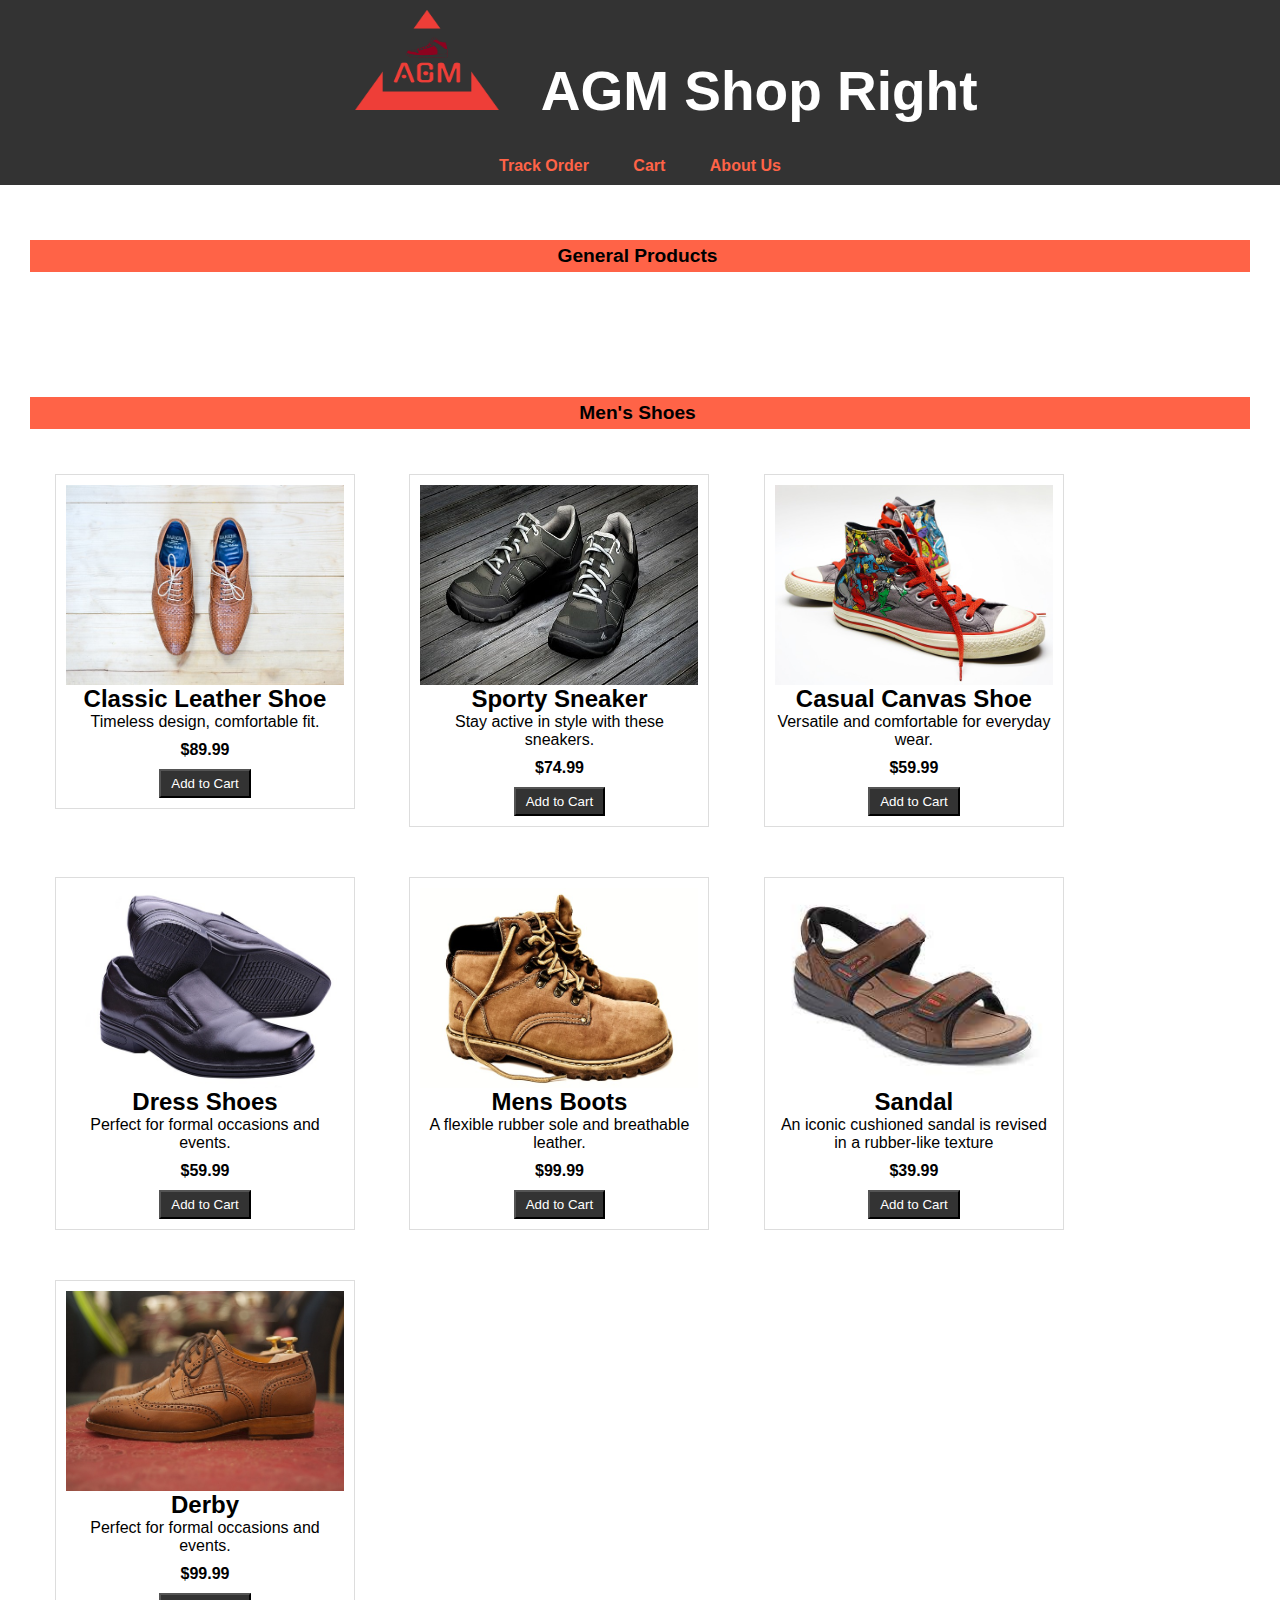
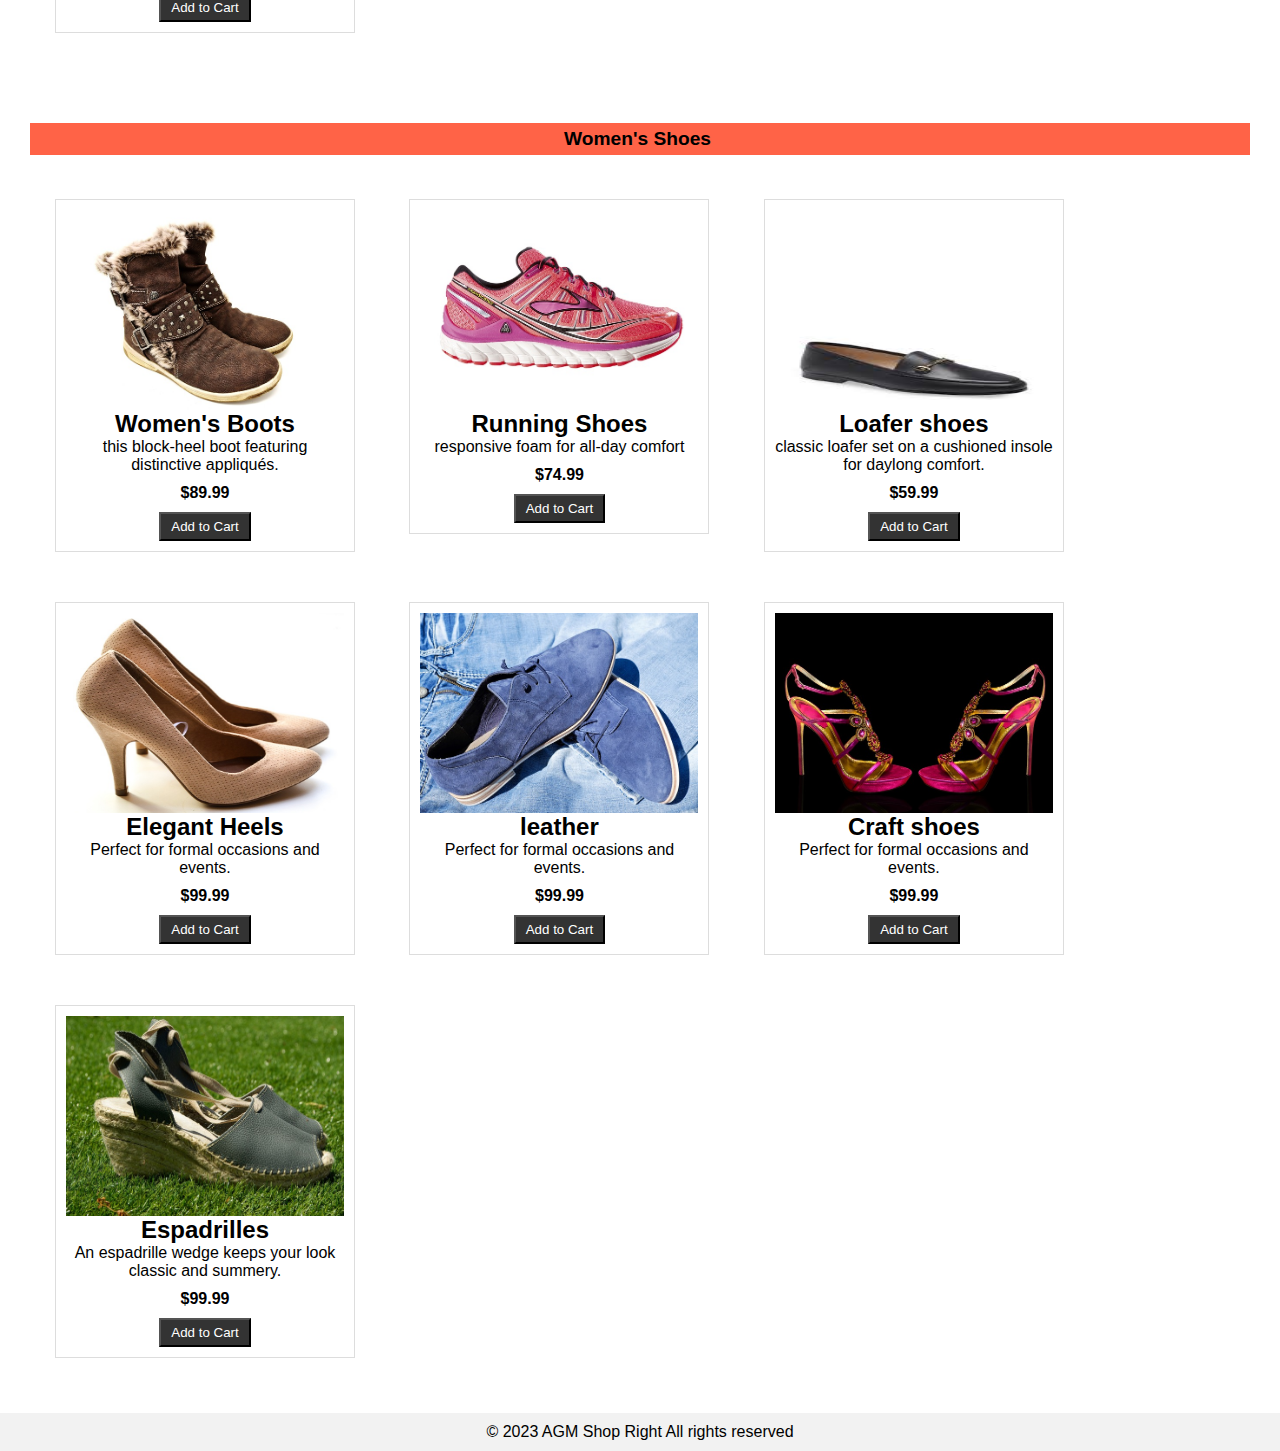
<file: index.html>
<!DOCTYPE html>
<html lang="en">
<head>
    <meta charset="UTF-8">
    <meta name="viewport" content="width=device-width, initial-scale=1.0">
    <!-- <meta http-equiv="Content-Security-Policy" content="upgrade-insecure-requests" /> -->
    <title> AGM E-Commerce</title>
    <link rel="stylesheet" href="./Assets/style.css">
    
</head>
<body>
    <header> 
        <!--Logo and navigation here-->
       <div class="logo">
       <h1><a href="#"><img src="Assets/Images/logo-no-background.png" alt="AGM Shop Right"></a> AGM Shop Right</h1>
    </div>
        <nav>
            <ul>
                <li><a href="#trackOrder">Track Order</a></li>
                <li><a href="cart.html">Cart</a><sup id="itemsInCart"></sup></li>
                <li><a href="about.html">About Us</a></li>
            </ul>
        </nav>
    </header>
    <main>
        <!-- General Product list Section here-->
        <section class ="products">
            <h3>General Products</h3>
            <ul id="productList" class="products">
            </ul>
        
        </section>
        
       <!-- Men's Shoes Products here-->
        <section class="products">
            <h3>Men's Shoes</h3>
            <article class="product">
                <img src="Assets/Images/fashion1.jpg" alt="Men's Shoe">
                <h2>Classic Leather Shoe</h2>
                <p>Timeless design, comfortable fit.</p>
                <span class="price">$89.99</span>
                <button class="addToCart" data-product-id="1">Add to Cart</button>
            </article>
            <article class="product">
                <img src="Assets/Images/fashion2.jpg" alt="Women's Shoe">
                <h2>Sporty Sneaker</h2>
                <p>Stay active in style with these sneakers.</p>
                <span class="price">$74.99</span>
                <button class="addToCart" data-product-id="2">Add to Cart</button>
            </article>
            <article class="product">
                <img src="Assets/Images/fashion3.jpg" alt="Men's Shoe">
                <h2>Casual Canvas Shoe</h2>
                <p>Versatile and comfortable for everyday wear.</p>
                <span class="price">$59.99</span>
                <button  class="addToCart"  data-product-id="3">Add to Cart</button>
            </article>
        
            <article class="product">
                <img src="Assets/Images/dress shoes.jpg" alt="men's Shoe">
                <h2>Dress Shoes</h2>
                <p>Perfect for formal occasions and events.</p>
                <span class="price">$59.99</span>
                <button class="addToCart"  data-product-id="4">Add to Cart</button>
            </article>

            <article class="product">
                <img src="Assets/Images/walking-boots.jpg" alt="men's Shoe">
                <h2>Mens Boots</h2>
                <p>A flexible rubber sole and breathable leather.</p>
                <span class="price">$99.99</span>
                <button class="addToCart" data-product-id="5">Add to Cart</button>
            </article>

            <article class="product">
                <img src="Assets/Images/sandals.jpeg" alt="men's Shoe">
                <h2>Sandal</h2>
                <p>An iconic cushioned sandal is revised in a rubber-like texture</p>
                <span class="price">$39.99</span>
                <button class="addToCart" data-product-id="6">Add to Cart</button>
            </article>
            <article class="product">
                <img src="Assets/Images/Derby.jpg" alt="men's Shoe">
                <h2>Derby</h2>
                <p>Perfect for formal occasions and events.</p>
                <span class="price">$99.99</span>
                <button class="addToCart" data-product-id="7">Add to Cart</button>
            </article>
        </section>
   

        <!--Women's shoes products here-->
        <section class="products">
            <h3>Women's Shoes</h3>
            <article class="product">
                <img src="Assets/Images/winter-boots-3059079_640.jpg" alt="Men's Shoe">
                <h2>Women's Boots</h2>
                <p>this block-heel boot featuring distinctive appliqués.</p>
                <span class="price">$89.99</span>
                <button class="addToCart" data-product-id="8">Add to Cart</button>
            </article>

            <article class="product">
                <img src="Assets/Images/running-shoe.jpg" alt="Women's Shoe">
                <h2>Running Shoes</h2>
                <p> responsive foam for all-day comfort </p>
                <span class="price">$74.99</span>
                <button class="addToCart" data-product-id="9">Add to Cart</button>
            </article>

            <article class="product">
                <img src="Assets/Images/loafer.jpeg" alt="Men's Shoe">
                <h2>Loafer shoes</h2>
                <p> classic loafer set on a cushioned insole for daylong comfort.</p>
                <span class="price">$59.99</span>
                <button class="addToCart" data-product-id="10">Add to Cart</button>
            </article>
        
            <article class="product">
                <img src="Assets/Images/high-heels.jpg" alt="Women's Shoe">
                <h2>Elegant Heels</h2>
                <p>Perfect for formal occasions and events.</p>
                <span class="price">$99.99</span>
                <button class="addToCart" data-product-id="11">Add to Cart</button>
            </article>

            <article class="product">
                <img src="Assets/Images/shoe-2310400_640.jpg" alt="Women's Shoe">
                <h2>leather</h2>
                <p>Perfect for formal occasions and events.</p>
                <span class="price">$99.99</span>
                <button class="addToCart" data-product-id="12">Add to Cart</button>
            </article>

            <article class="product">
                <img src="Assets/Images/craft.jpg" alt="Women's Shoe">
                <h2>Craft shoes</h2>
                <p>Perfect for formal occasions and events.</p>
                <span class="price">$99.99</span>
                <button class="addToCart" data-product-id="13">Add to Cart</button>
            </article>
            <article class="product">
                <img src="Assets/Images/france-779229_640.jpg" alt="Women's Shoe">
                <h2>Espadrilles</h2>
                <p>An espadrille wedge keeps your look classic and summery.</p>
                <span class="price">$99.99</span>
                <button class="addToCart" data-product-id="14">Add to Cart</button>
            </article>
        </section>
    
    </main>

    <!--Footer here-->
    <footer>
        <p>&copy; 2023 AGM Shop Right All rights reserved</p>
    </footer>
    
    <script src="https://code.jquery.com/jquery-3.4.1.min.js"></script>
    <script src ="Assets/script.js"></script>
    <script src="Assets/cart.js"></script>
    <script src ="Assets/shopping.js"></script>
</body>
</html>
</file>
<file: Assets/style.css>
/*Set the default margin and padding*/
body , h1 ,h2 , p , ul , li {

    margin: 0;
    padding:0;
}

/*Srt the body font family.*/
body {

    font-family: Arial, Helvetica, sans-serif;
}

/*Set the header background color as black and text as a center.*/
header {

    background-color: #333;
    color:white;
    padding: 10px;
    text-align: center;
    
    align-items: center;
    
}

/* Set the logo width and height.*/
.logo img {
    width:200px;
    height:100px;
}

/*Set the website main title font-size and margin.*/
h1 {
    font-size: 55px;
    margin-left: 25px;
    
}

/*Set a navigational styles*/
nav ul {

    margin-top: 30px;
    list-style-type: none;
}


nav ul li{
    display: inline;
    font-weight: bold;
}


nav a {
    text-decoration: none;
    justify-content: space-around;
    padding: 20px;
    color:tomato;
}

/* set the footer styles here*/
footer {
    text-align: center;
    padding: 10px;
    background-color: #f2f2f2;
}

/*Set a product section styles.*/
.products {
    
    padding: 10px;
    margin: 20px;
}


.product {
    display: inline-block;
    
    vertical-align: top;
    width: 300px;
   
    margin: 25px;
    padding: 10px;
    border: 1px solid #ddd;
    box-sizing: border-box;
    text-align: center;
    transition: transform 0.3s, box-shadow 0.3s;
}


.product:hover {
    transform: translateY(-15px);
    
}


.price {
    display: block;
    margin-top: 10px;
    font-weight: bold;
}

button {
    background-color: #333;
    color: white;
    padding: 5px 10px;
    cursor: pointer;
    
}

/*add a hover effect on add to cart button*/
.product button:hover {
    background-color: green;
}

.product img {
    width: 100%;
    height: 200px;
    display: block;
    margin: 0 auto;
}
.product button {
    margin-top: 10px;
    align-items: center;
}

/* products section heading styles here */
.products h3 {
    
    font-size: 1.2rem;
   margin-top: 25px;
    text-align: center;
    background-color: tomato;
    padding: 5px 10px 5px  5px;
    
}

.products-list {
    border: 2px solid #f0f0f0;
    padding: 20px;
    margin: 20px;
    background-color: #f9f9f9;
    text-align: center;
}


.product-items {
    list-style: none;
    padding: 0;
    margin: 0;
    display: flex;
    flex-wrap: wrap;
    justify-content: space-between;
}

.product-items li {
    flex: 0 0 calc(20% - 20px);
    margin: 10px;
    padding: 10px;
    border: 1px solid #ddd;
    background-color: white;
    text-align: center;
    transition: transform 0.3s, box-shadow 0.3s;
}

.product-items li:hover {
    transform: translateY(-15px);
    box-shadow: 0 2px 6px rgba(0, 0, 0, 0.1);
}

/*Set a product  image width, height and margin. */
.product-items img {
    width: 100%;
    height: 200px;
    display: block;
    margin: 0 auto 10px;
}

.product-items h2 {
    margin: 0 0 5px;
    font-size: 1.2rem;
}

.product-items p {
    margin: 0 0 10px;
    color: #666;
}

.product-items .price {
    display: block;
    font-size: 1.2rem;
    font-weight: bold;
    color: #333;
}

.product-items .addToCartButton {
    display: block;
    margin-top: 10px;
    background-color: #007bff;
    color: white;
    border: none;
    padding: 5px 10px;
    cursor: pointer;
}


/*Responsive styles for smaller screens*/
@media screen and (max-width: 768px) {
    nav ul {
        margin-top: 10px;
    }
    
    .products {
        grid-template-columns: repeat(auto-fill, minmax(150px, 1fr));
    }
    
    .product {
        padding: 5px;
    }
    .products h3 {
        font-size: 1rem;
        margin-top: 15px;
        padding: 5px;
    }
}
</file>
